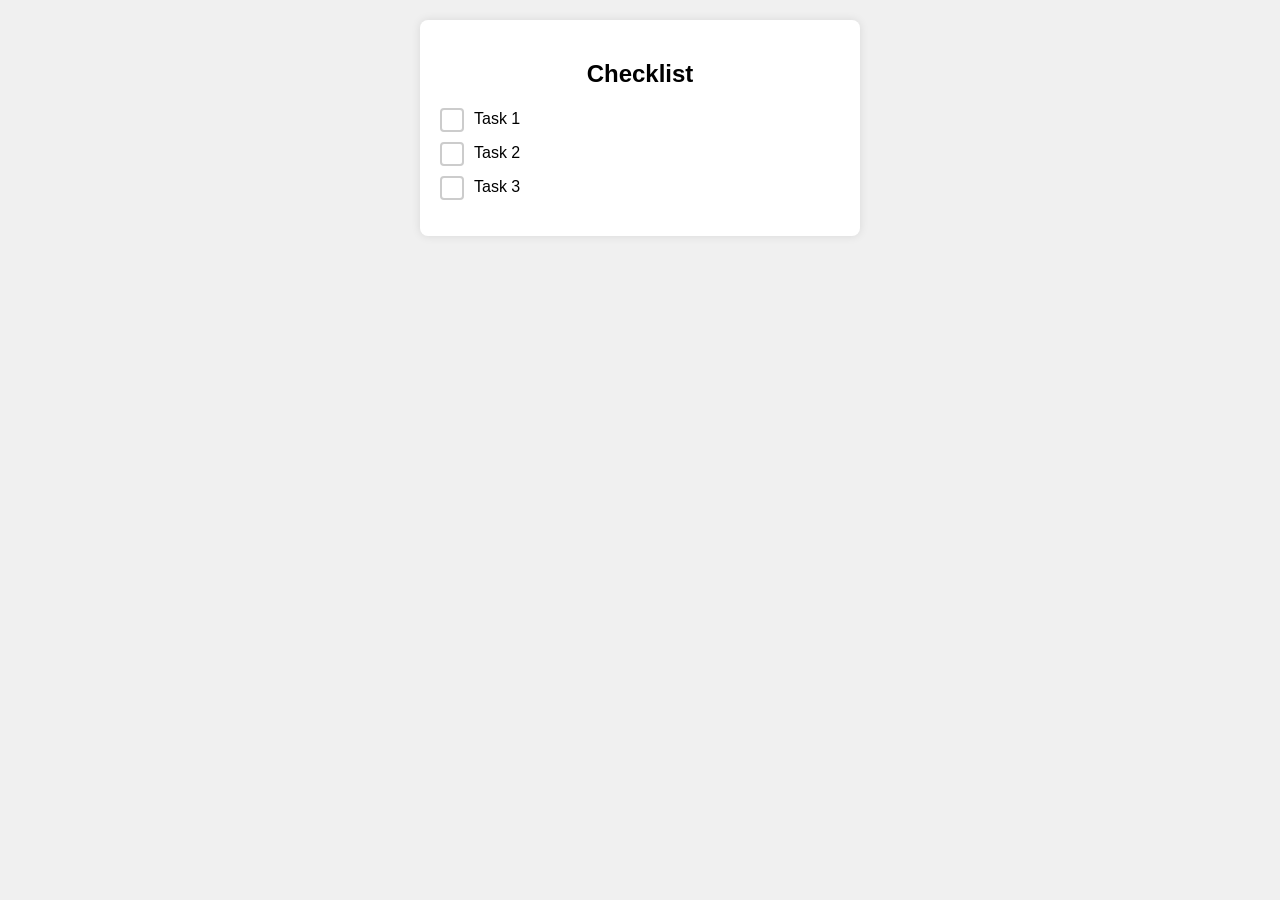
<file: Practices/HtmlCss/index.html>
<!DOCTYPE html>
<html lang="en">
<head>
  <meta charset="UTF-8">
  <meta name="viewport" content="width=device-width, initial-scale=1.0">
  <title>Checklist</title>
  <link rel="stylesheet" href="styles.css">
</head>
<body>
  <div class="checklist">
    <h2>Checklist</h2>
    <ul>
      <li>
        <input type="checkbox" id="task1">
        <label for="task1">Task 1</label>
      </li>
      <li>
        <input type="checkbox" id="task2">
        <label for="task2">Task 2</label>
      </li>
      <li>
        <input type="checkbox" id="task3">
        <label for="task3">Task 3</label>
      </li>
      <!-- Add more tasks as needed -->
    </ul>
  </div>
</body>
</html>
</file>
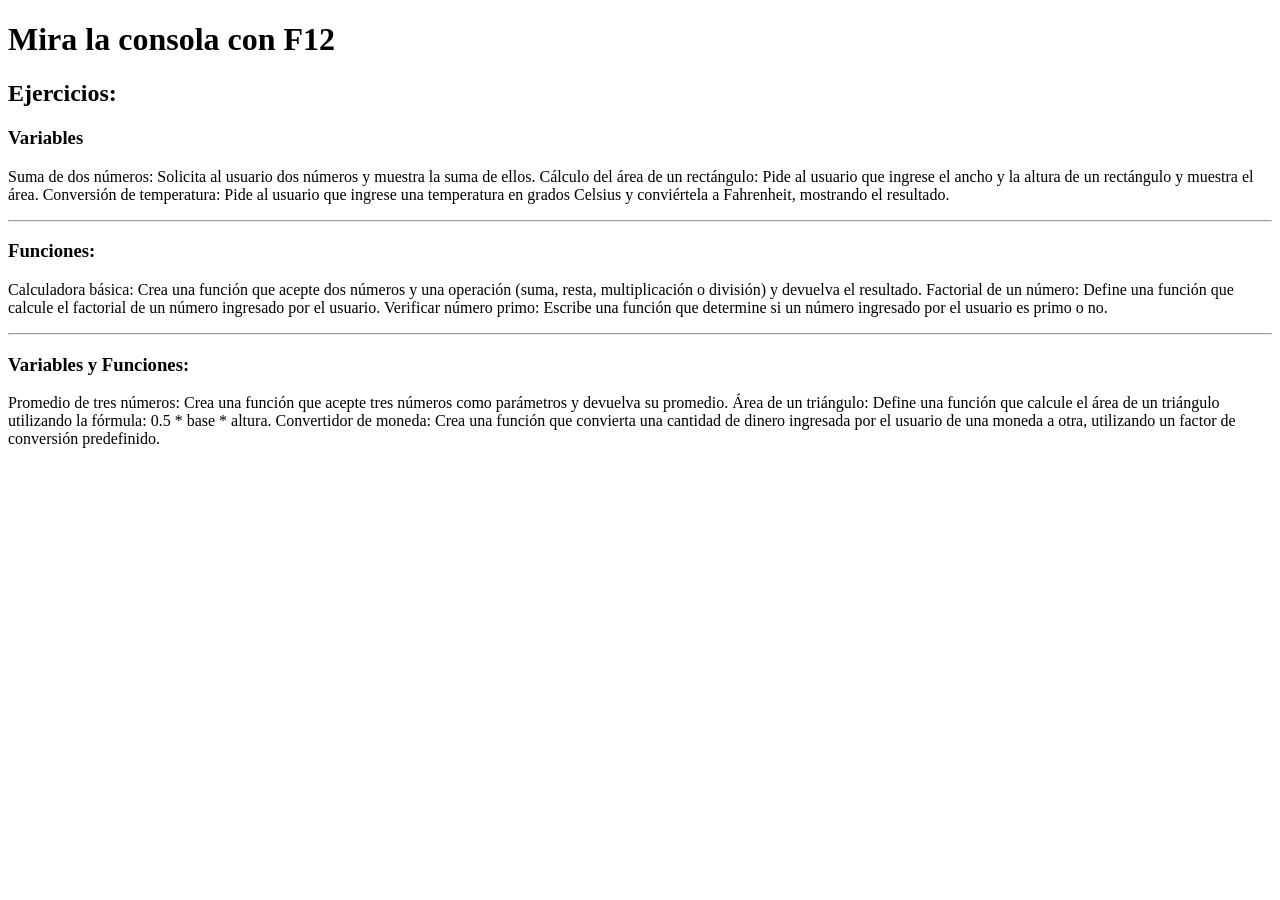
<file: Practices/EjerciciosJS/EjerciciosJS.html>
<!DOCTYPE html>
<html lang="en">
  <head>
    <meta charset="UTF-8" />
    <meta name="viewport" content="width=device-width, initial-scale=1.0" />
    <script src="practicasYejemplos.js"></script>
    <title>Ejercicios de JavaScript</title>
  </head>

  <body>
    <h1>Mira la consola con F12</h1>
    <h2>Ejercicios:</h2>

    <h3>Variables</h3>
    <p>
      Suma de dos números: Solicita al usuario dos números y muestra la suma de
      ellos. Cálculo del área de un rectángulo: Pide al usuario que ingrese el
      ancho y la altura de un rectángulo y muestra el área. Conversión de
      temperatura: Pide al usuario que ingrese una temperatura en grados Celsius
      y conviértela a Fahrenheit, mostrando el resultado.
    </p>
    <hr />
    <h3>Funciones:</h3>
    <p>
      Calculadora básica: Crea una función que acepte dos números y una
      operación (suma, resta, multiplicación o división) y devuelva el
      resultado. Factorial de un número: Define una función que calcule el
      factorial de un número ingresado por el usuario. Verificar número primo:
      Escribe una función que determine si un número ingresado por el usuario es
      primo o no.
    </p>
    <hr />
    <h3>Variables y Funciones:</h3>
    <p>
      Promedio de tres números: Crea una función que acepte tres números como
      parámetros y devuelva su promedio. Área de un triángulo: Define una
      función que calcule el área de un triángulo utilizando la fórmula: 0.5 *
      base * altura. Convertidor de moneda: Crea una función que convierta una
      cantidad de dinero ingresada por el usuario de una moneda a otra,
      utilizando un factor de conversión predefinido.
    </p>
  </body>
</html>
</file>
<file: Practices/HtmlCss/styles.css>
body {
    font-family: Arial, sans-serif;
    background-color: #f0f0f0;
  }
  
  .checklist {
    max-width: 400px;
    margin: 20px auto;
    background-color: #fff;
    padding: 20px;
    border-radius: 8px;
    box-shadow: 0 0 10px rgba(0, 0, 0, 0.1);
  }
  
  h2 {
    text-align: center;
  }
  
  ul {
    list-style-type: none;
    padding: 0;
  }
  
  li {
    margin-bottom: 10px;
  }
  
  input[type="checkbox"] {
    display: none;
  }
  
  label {
    display: inline-block;
    cursor: pointer;
  }
  
  label:before {
    content: "";
    display: inline-block;
    width: 20px;
    height: 20px;
    border: 2px solid #ccc;
    border-radius: 4px;
    margin-right: 10px;
    vertical-align: middle;
  }
  
  input[type="checkbox"]:checked + label:before {
    background-color: #007bff;
    border-color: #007bff;
  }
  
  input[type="checkbox"]:checked + label:after {
    content: "\2713";
    display: inline-block;
    color: #fff;
    font-size: 14px;
    font-weight: bold;
    line-height: 1;
    text-align: center;
    width: 20px;
    height: 20px;
    border-radius: 4px;
    background-color: #007bff;
    border: none;
    vertical-align: middle;
  }
</file>
